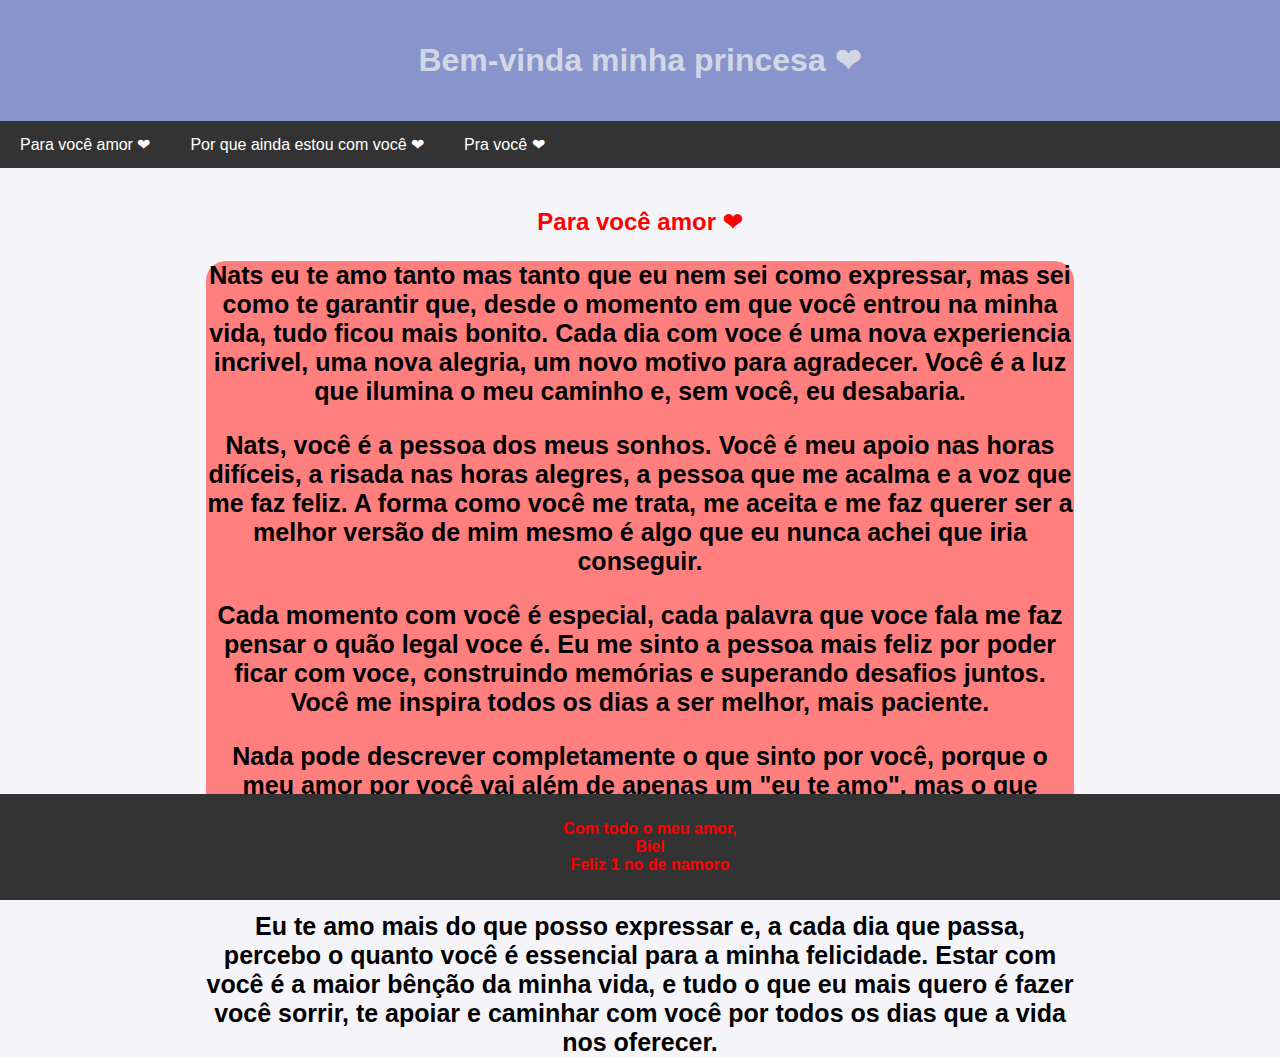
<file: index.html>
<!DOCTYPE html>
<html lang="pt-br">
<head>
    <meta charset="UTF-8">
    <meta name="viewport" content="width=device-width, initial-scale=1.0">
    <title>Bem-vinda minha princesa ❤</title>
    <style>
        body {
            font-family: Arial, sans-serif;
            margin: 0;
            padding: 0;
            background-color: #f4f4f9;
        }
        header {
            background-color: #8894cc;
            color: #D1D7E5;
            text-align: center;
            padding: 20px;
        }
        nav {
            background-color: #333;
            overflow: hidden;
            color: red;
        }
        nav a {
            color: white;
            padding: 14px 20px;
            text-decoration: none;
            float: left;
        }
        nav a:hover {
            background-color: #ddd;
            color: black;
        }
        .content {
            padding: 20px;
            text-align: center;
        }
        footer {
            text-align: center;
            padding: 10px;
            background-color: #333;
            color: white;
            position: fixed;
            bottom: 0;
            width: 100%;
        }
        #aa{
            color: red;

        }
        #paravoce{
            font-size: 25px;
            background-color: #FF7F7F;
            align-items: center;
            height: 63vh;
            width: 70%;
            border-radius: 20px;
            text-align: center;
            margin-left: 15%;
            font-family: Arial, sans-serif;

         }
         #amor{
            color: red;
            font-family: Arial, sans-serif;
         }
    </style>
</head>
<body>

    <header>
        <h1>Bem-vinda minha princesa ❤</h1>
    </header>

    <nav>
        <a href="index.html">Para você amor ❤</a>
        <a href="sobre.html">Por que ainda estou com você ❤</a>
        <a href="servicos.html">Pra você ❤</a>
    </nav>

    <div class="content">
        <h2 id="aa">Para você amor ❤</h2>
        <div id="paravoce">
            <b><p>Nats eu te amo tanto mas tanto que eu nem sei como expressar, mas sei como te garantir que, desde o momento em que você entrou na minha vida, tudo ficou mais bonito. Cada dia com voce é uma nova experiencia incrivel, uma nova alegria, um novo motivo para agradecer. Você é a luz que ilumina o meu caminho e, sem você, eu desabaria. <br></p>
            

            <p>Nats, você é a pessoa dos meus sonhos. Você é meu apoio nas horas difíceis, a risada nas horas alegres, a pessoa que me acalma e a voz que me faz feliz. A forma como você me trata, me aceita e me faz querer ser a melhor versão de mim mesmo é algo que eu nunca achei que iria conseguir. <br></p>

            <p>Cada momento com você é especial, cada palavra que voce fala me faz pensar o quão legal voce é. Eu me sinto a pessoa mais feliz por poder ficar com voce, construindo memórias e superando desafios juntos. Você me inspira todos os dias a ser melhor, mais paciente.<br></p>

                <p>Nada pode descrever completamente o que sinto por você, porque o meu amor por você vai além de apenas um "eu te amo", mas o que posso te dizer é que você é indispensável para mim. Não há dia em que eu não pense em como sou grato por ter você comigo, por você ser quem você é : incrível, maravilhosa, e cheia de alegria. <br></p>

                    <p>Eu te amo mais do que posso expressar e, a cada dia que passa, percebo o quanto você é essencial para a minha felicidade. Estar com você é a maior bênção da minha vida, e tudo o que eu mais quero é fazer você sorrir, te apoiar e caminhar com você por todos os dias que a vida nos oferecer. <br></p></b>




            
        </div>
    </div>

    <footer>
        <p><div id="amor"> <b>Com todo o meu amor,<br>
            Biel</b><br>
            <b>Feliz 1 no de namoro </b></div>
            </p>
    </footer>

</body>
</html>
</file>
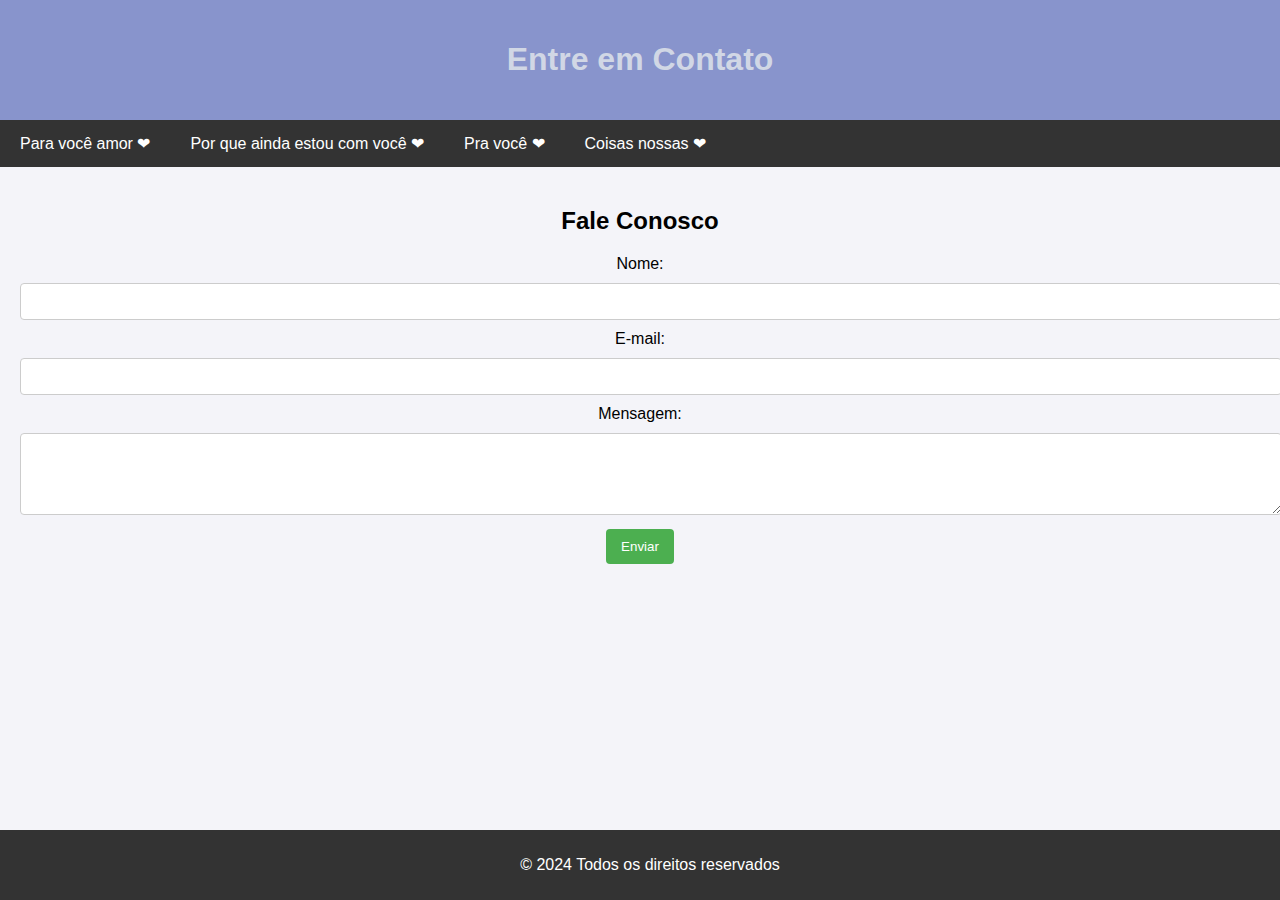
<file: contato.html>
<!DOCTYPE html>
<html lang="pt-br">
<head>
    <meta charset="UTF-8">
    <meta name="viewport" content="width=device-width, initial-scale=1.0">
    <title>Contato - Nosso Site</title>
    <style>
        body {
            font-family: Arial, sans-serif;
            margin: 0;
            padding: 0;
            background-color: #f4f4f9;
        }
        header {
            background-color: #8894cc;
            color: #D1D7E5;
            text-align: center;
            padding: 20px;
        }
        nav {
            background-color: #333;
            overflow: hidden;
        }
        nav a {
            color: white;
            padding: 14px 20px;
            text-decoration: none;
            float: left;
        }
        nav a:hover {
            background-color: #ddd;
            color: black;
        }
        .content {
            padding: 20px;
            text-align: center;
        }
        footer {
            text-align: center;
            padding: 10px;
            background-color: #333;
            color: white;
            position: fixed;
            bottom: 0;
            width: 100%;
        }
        input[type="text"], input[type="email"], textarea {
            width: 100%;
            padding: 10px;
            margin: 10px 0;
            border: 1px solid #ccc;
            border-radius: 4px;
        }
        button {
            padding: 10px 15px;
            background-color: #4CAF50;
            color: white;
            border: none;
            border-radius: 4px;
            cursor: pointer;
        }
    </style>
</head>
<body>

    <header>
        <h1>Entre em Contato</h1>
    </header>

    <nav>
        <a href="index.html">Para você amor ❤</a>
        <a href="sobre.html">Por que ainda estou com você ❤</a>
        <a href="servicos.html">Pra você ❤</a>
        <a href="contato.html">Coisas nossas ❤</a>
    </nav>

    <div class="content">
        <h2>Fale Conosco</h2>
        <form action="#">
            <label for="nome">Nome:</label>
            <input type="text" id="nome" name="nome" required>

            <label for="email">E-mail:</label>
            <input type="email" id="email" name="email" required>

            <label for="mensagem">Mensagem:</label>
            <textarea id="mensagem" name="mensagem" rows="4" required></textarea>

            <button type="submit">Enviar</button>
        </form>
    </div>

    <footer>
        <p>&copy; 2024 Todos os direitos reservados</p>
    </footer>

</body>
</html>
</file>
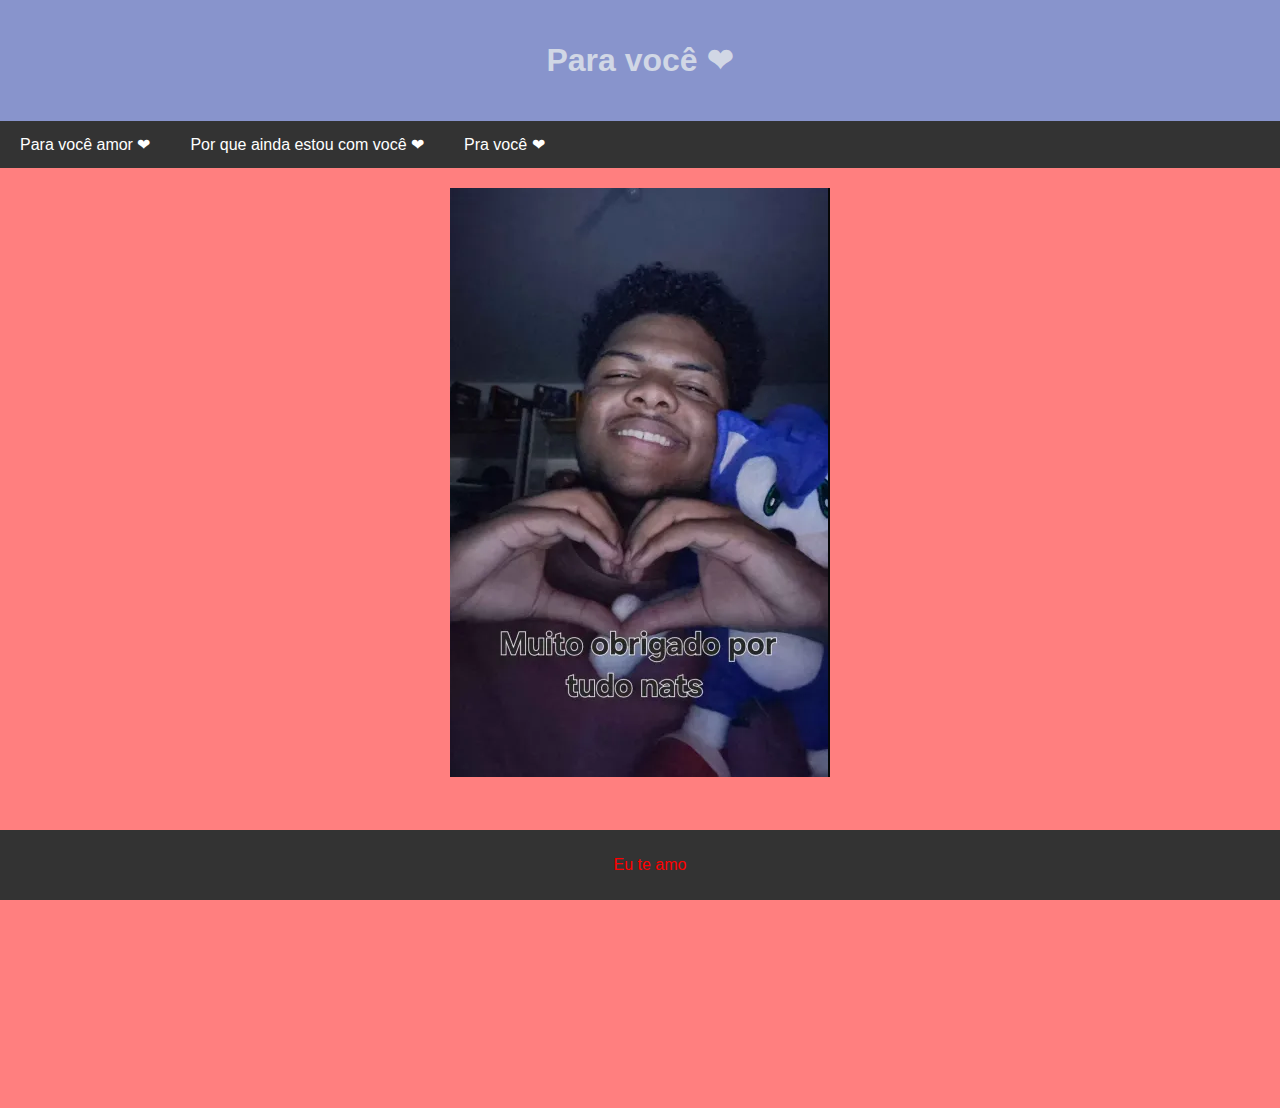
<file: servicos.html>
<!DOCTYPE html>
<html lang="pt-br">
<head>
    <meta charset="UTF-8">
    <meta name="viewport" content="width=device-width, initial-scale=1.0">
    <title>Serviços - Nosso Site</title>
    <style>
        body {
            font-family: Arial, sans-serif;
            margin: 0;
            padding: 0;
            background-color: #f4f4f9;
        }
        header {
            background-color: #8894cc;
            color: #D1D7E5;
            text-align: center;
            padding: 20px;
        }
        nav {
            background-color: #333;
            overflow: hidden;
        }
        nav a {
            color: white;
            padding: 14px 20px;
            text-decoration: none;
            float: left;
        }
        nav a:hover {
            background-color: #ddd;
            color: black;
        }
        .content {
            padding: 20px;
            text-align: center;
            background-color: #FF7F7F;
            height: 100vh;
        }
        footer {
            text-align: center;
            padding: 10px;
            background-color: #333;
            color: red;
            position: fixed;
            bottom: 0;
            width: 100%;
        }

    </style>
</head>
<body>

    <header>
        <h1>Para você ❤</h1>
    </header>

    <nav>
        <a href="index.html">Para você amor ❤</a>
        <a href="sobre.html">Por que ainda estou com você ❤</a>
        <a href="servicos.html">Pra você ❤</a>
    </nav>

    <div class="content">

        <div id="img"><img src="image.png" alt=""></div>


    </div>

    <footer>
        <p> Eu te amo </p>
    </footer>

</body>
</html>
</file>
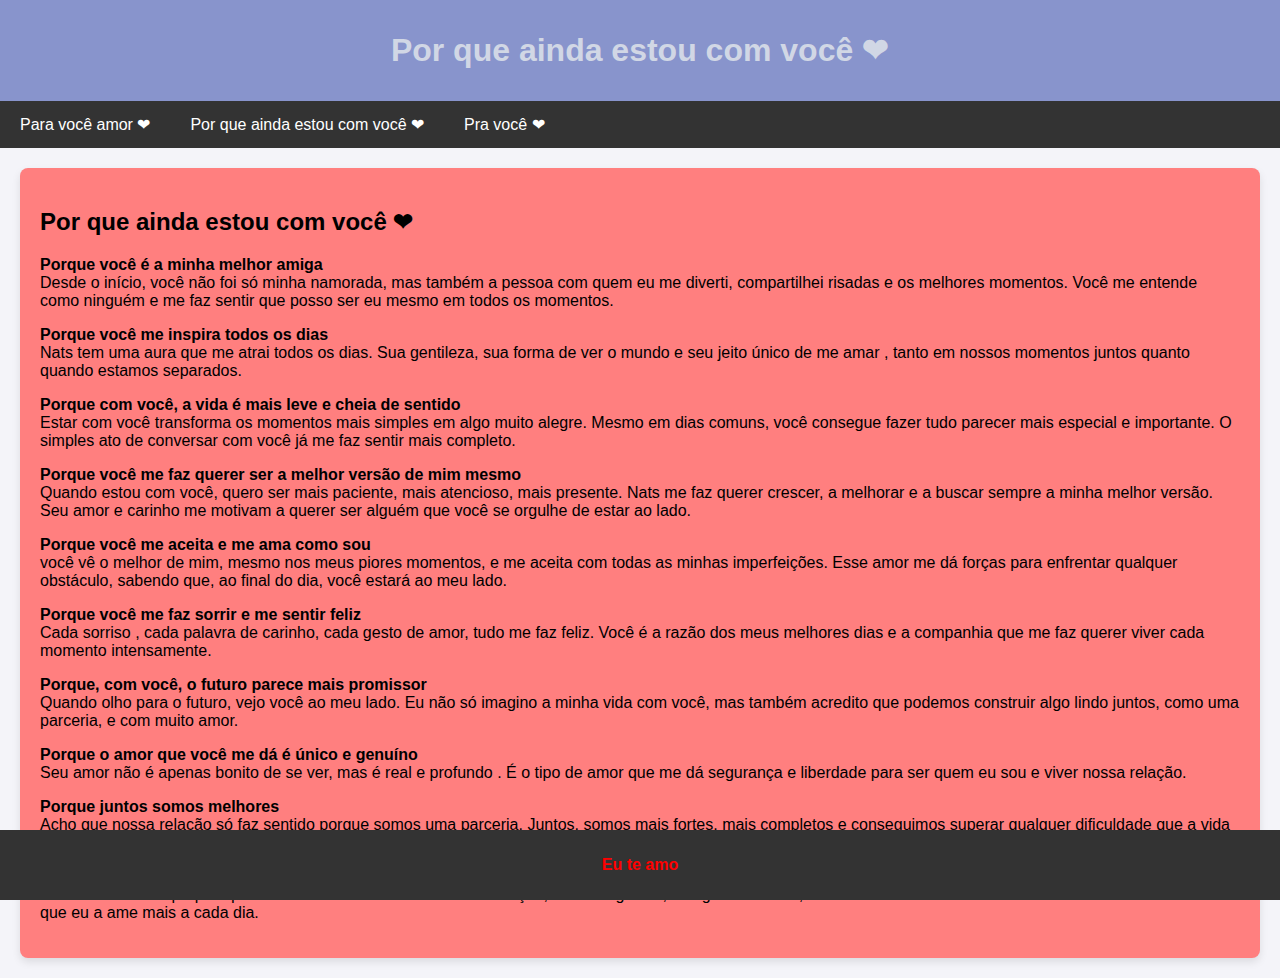
<file: sobre.html>
<!DOCTYPE html>
<html lang="pt-br">
<head>
    <meta charset="UTF-8">
    <meta name="viewport" content="width=device-width, initial-scale=1.0">
    <title>Sobre - Nosso Site</title>
    <style>
        body {
            font-family: Arial, sans-serif;
            margin: 0;
            padding: 0;
            background-color: #f4f4f9;
        }
        header {
            background-color: #8894cc;
            color: #D1D7E5;
            padding: 10px 0;
            text-align: center;
        }
        nav {
            background-color: #333;
            overflow: hidden;
        }
        nav a {
            color: white;
            padding: 14px 20px;
            text-decoration: none;
            float: left;
        }
        nav a:hover {
            background-color: #ddd;
            color: black;
        }
        .content {
            padding: 20px;
            margin: 20px;
            background-color: #FF7F7F;
            border-radius: 8px;
            box-shadow: 0 4px 8px rgba(0, 0, 0, 0.1);
        }
        footer {
            text-align: center;
            padding: 10px 0;
            background-color: #333;
            color: red;
            position: fixed;
            width: 100%;
            bottom: 0;
        }
    </style>
</head>
<body>

    <header>
        <h1>Por que ainda estou com você ❤</h1>
    </header>

    <nav>
        <a href="index.html">Para você amor ❤</a>
        <a href="sobre.html">Por que ainda estou com você ❤</a>
        <a href="servicos.html">Pra você ❤</a>
    </nav>

    <div class="content">
        <h2>Por que ainda estou com você ❤</h2>
        <p>

            <b>Porque você é a minha melhor amiga</b> <br>
            Desde o início, você não foi só minha namorada, mas também a pessoa com quem eu me diverti, compartilhei risadas e os melhores momentos. Você me entende como ninguém e me faz sentir que posso ser eu mesmo em todos os momentos.
        </p>
        <p>
            <b>Porque você me inspira todos os dias</b> <br>
            Nats tem uma aura que me atrai todos os dias. Sua gentileza, sua forma de ver o mundo e seu jeito único de me amar , tanto em nossos momentos juntos quanto quando estamos separados.
        </p>
        <p>
            <b>Porque com você, a vida é mais leve e cheia de sentido</b> <br>
            Estar com você transforma os momentos mais simples em algo muito alegre. Mesmo em dias comuns, você consegue fazer tudo parecer mais especial e importante. O simples ato de conversar com você já me faz sentir mais completo.
        </p>
        <p>
            <b>Porque você me faz querer ser a melhor versão de mim mesmo</b> <br>
            Quando estou com você, quero ser mais paciente, mais atencioso, mais presente. Nats me faz querer crescer, a melhorar e a buscar sempre a minha melhor versão. Seu amor e carinho me motivam a querer ser alguém que você se orgulhe de estar ao lado.
        </p>
        <p>
            <b>Porque você me aceita e me ama como sou</b> <br>
            você vê o melhor de mim, mesmo nos meus piores momentos, e me aceita com todas as minhas imperfeições. Esse amor me dá forças para enfrentar qualquer obstáculo, sabendo que, ao final do dia, você estará ao meu lado.
        </p>
            <p>
                <b>Porque você me faz sorrir e me sentir feliz</b> <br>
            Cada sorriso , cada palavra de carinho, cada gesto de amor, tudo me faz feliz. Você é a razão dos meus melhores dias e a companhia que me faz querer viver cada momento intensamente.
        </p>
            <p>
                <b>Porque, com você, o futuro parece mais promissor</b> <br> 
            Quando olho para o futuro, vejo você ao meu lado. Eu não só imagino a minha vida com você, mas também acredito que podemos construir algo lindo juntos, como uma parceria,  e com muito amor.
        </p>
            <p>
                <b>Porque o amor que você me dá é único e genuíno</b> <br>
            Seu amor não é apenas bonito de se ver, mas é real e profundo . É o tipo de amor que me dá segurança e liberdade para ser quem eu sou e viver nossa relação.
        </p>
            <p>
                <b>Porque juntos somos melhores</b> <br>
            Acho que nossa relação só faz sentido porque somos uma parceria. Juntos, somos mais fortes, mais completos e conseguimos superar qualquer dificuldade que a vida nos apresentar.
        </p>
            <p>
                <b>Porque amo a pessoa maravilhosa que você é</b> <br>
            Você tem uma luz própria que ilumina todos ao seu redor. Seu coração, sua inteligência, sua generosidade, sua sensibilidade e sua maneira única de ser fazem com que eu a ame mais a cada dia.
        </p>
    </div>

    <footer>
        <b><p>Eu te amo</p></b>
    </footer>

</body>
</html>
</file>
